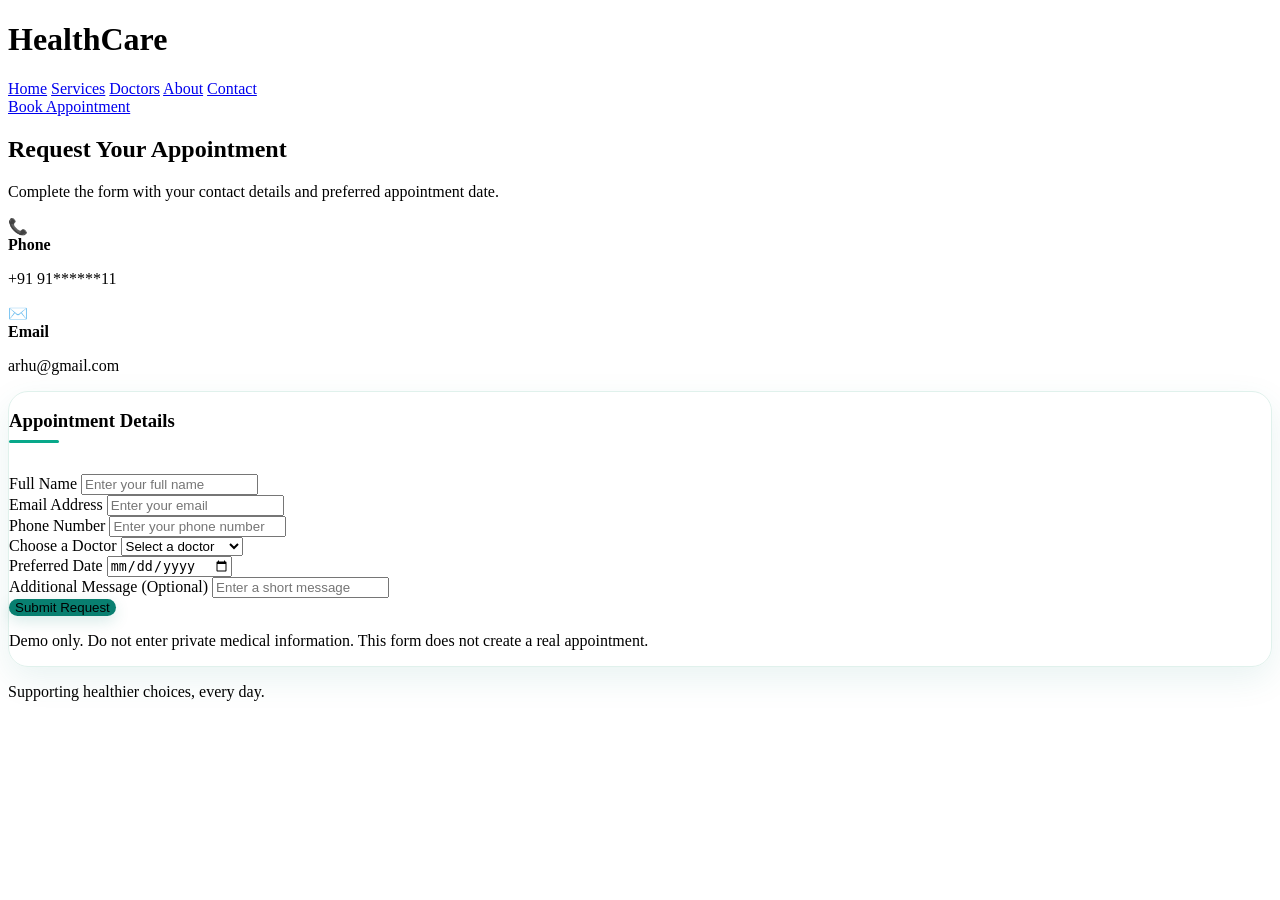
<file: appointment.html>
<!DOCTYPE html>
<html lang="en">
<head>
    <meta charset="UTF-8">
    <meta name="viewport" content="width=device-width, initial-scale=1.0">
    <title>Book Appointment | HealthCare</title>
    <link rel="stylesheet" href="style.css">
</head>
<body>

<header class="navbar">
    <h1>HealthCare</h1> 
    <nav>
        <a href="index.html">Home</a>
        <a href="services.html">Services</a>
        <a href="doctors.html">Doctors</a>
        <a href="about.html">About</a>
        <a href="contact.html">Contact</a>
    </nav>
    <a href="appointment.html" class="nav-button">Book Appointment</a>
</header>

<section class="appointment section">
    <div class="appointment-info">
        
        <h2>Request Your Appointment</h2>
        <p>
            Complete the form with your contact details and preferred
            appointment date.
        </p>

        <div class="contact-detail">
            <span>📞</span>
            <div>
                <strong>Phone</strong>
                <p>+91 91******11</p>
            </div>
        </div>

        <div class="contact-detail">
            <span>✉️</span>
            <div>
                <strong>Email</strong>
                <p>arhu@gmail.com</p>
            </div>
        </div>
    </div>

    <form class="appointment-form" >
        <h3>Appointment Details</h3>

        <label for="name">Full Name</label>
        <input type="text" id="name" name="name"
               placeholder="Enter your full name" required><br>

        <label for="email">Email Address</label>
        <input type="email" id="email" name="email"
               placeholder="Enter your email" required><br>

        <label for="phone">Phone Number</label>
        <input type="tel" id="phone" name="phone"
               placeholder="Enter your phone number" required><br>

        <label for="doctor">Choose a Doctor</label>
        <select id="doctor" name="doctor" required>
            <option value="">Select a doctor</option>
            <option>Dr. Alex Morgan</option>
            <option>Dr. Sarah Wilson</option>
            <option>Dr. Emily Davis</option><br><br>
        </select><br>
        <label for="date">Preferred Date</label>
        <input type="date" id="date" name="date" required><br>

        <label for="message">Additional Message (Optional)</label>
        <input type="text" id="message" name="message"
               placeholder="Enter a short message"><br>

        <button type="submit" class="btn primary">
            Submit Request
        </button>

        <p class="form-note">
            Demo only. Do not enter private medical information.
            This form does not create a real appointment.
        </p>
    </form>
</section>

<footer class="footer">
    
    <p>Supporting healthier choices, every day.</p>
    
</footer>

</body>
</html>
</file>
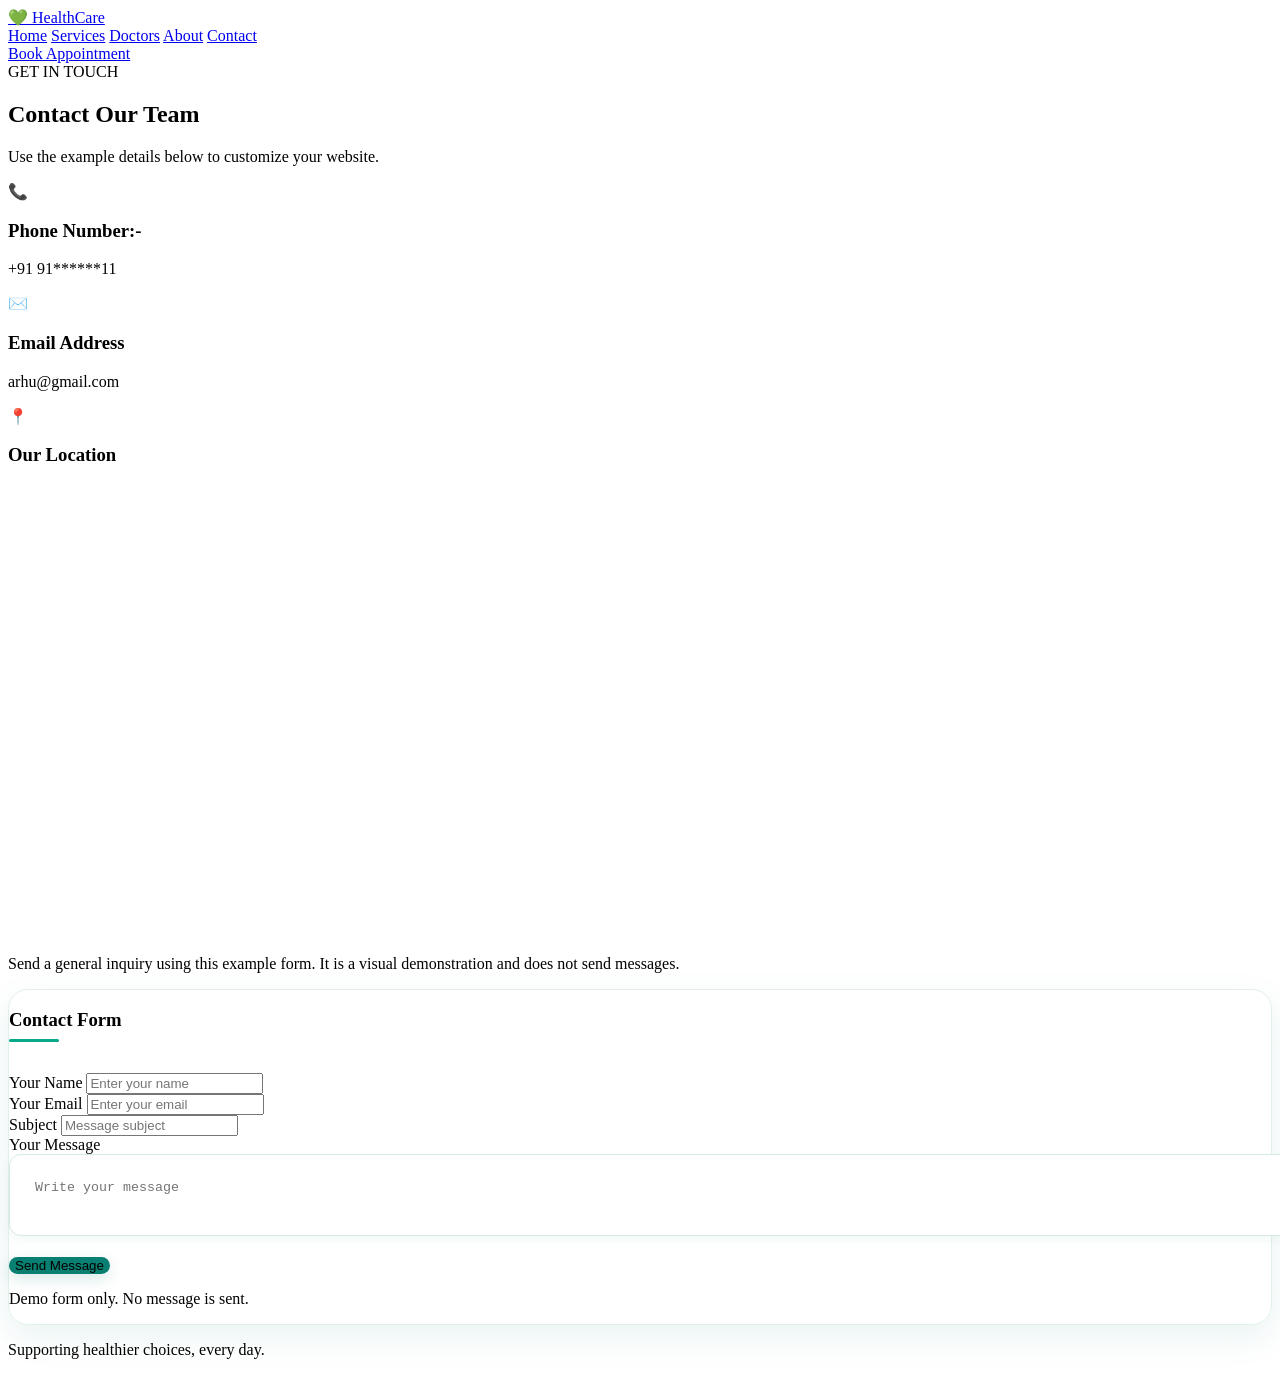
<file: contact.html>
<!DOCTYPE html>
<html lang="en">
<head>
    <meta charset="UTF-8">
    <meta name="viewport" content="width=device-width, initial-scale=1.0">
    <title>Contact Us | HealthCare</title>
    <link rel="stylesheet" href="style.css">
</head>
<body>

<header class="navbar">
    <a href="index.html" class="logo">💚 HealthCare</a>
    <nav>
        <a href="index.html">Home</a>
        <a href="services.html">Services</a>
        <a href="doctors.html">Doctors</a>
        <a href="about.html">About</a>
        <a href="contact.html">Contact</a>
    </nav>
    <a href="appointment.html" class="nav-button">Book Appointment</a>
</header>

<section class="section contact">
    <div class="section-heading">
        <span class="tagline">GET IN TOUCH</span>
        <h2>Contact Our Team</h2>
        <p>Use the example details below to customize your website.</p>
    </div>

    

        <div class="contact-box">
            <span>📞</span>
            <h3>Phone Number:-</h3>
            <p>+91 91******11</p>
        </div>

        <div class="contact-box">
            <span>✉️</span>
            <h3>Email Address</h3>
            <p>arhu@gmail.com</p>
        </div>
        <div class="contact-boxes">
        <div class="contact-box">
            <span>📍</span>
            <h3>Our Location</h3>
            <iframe src="https://www.google.com/maps/embed?pb=!1m18!1m12!1m3!1d15135.445739294199!2d73.80997564721602!3d18.489934671560114!2m3!1f0!2f0!3f0!3m2!1i1024!2i768!4f13.1!3m3!1m2!1s0x3bc2bfe79bf771d7%3A0xac81e25be4cc4bf!2sKarvenagar%2C%20Pune%2C%20Maharashtra!5e0!3m2!1sen!2sin!4v1792402589981!5m2!1sen!2sin" width="600" height="450" style="border:0;" allowfullscreen="" loading="lazy" referrerpolicy="strict-origin-when-cross-origin"></iframe>
    </div>
    </div>
</section>

<section class="section appointment">
    <div class="appointment-info">
        
        
        <p>
            Send a general inquiry using this example form.
            It is a visual demonstration and does not send messages.
        </p>
    </div>

    <form class="appointment-form" action="#" method="get">
        <h3>Contact Form</h3>

        <label for="contact-name">Your Name</label>
        <input type="text" id="contact-name" name="name"
               placeholder="Enter your name" required><br>

        <label for="contact-email">Your Email</label>
        <input type="email" id="contact-email" name="email"
               placeholder="Enter your email" required><br>

        <label for="subject">Subject</label>
        <input type="text" id="subject" name="subject"
               placeholder="Message subject" required><br>

        <label for="message">Your Message</label>
        <textarea id="message" name="message" rows="5"
                  placeholder="Write your message"
                  required></textarea>

        <button type="submit" class="btn primary">Send Message</button>

        <p class="form-note">
            Demo form only. No message is sent.
        </p>
    </form>
</section>

<footer class="footer">
    
    <p>Supporting healthier choices, every day.</p>
    
</footer>

</body>
</html>
</file>
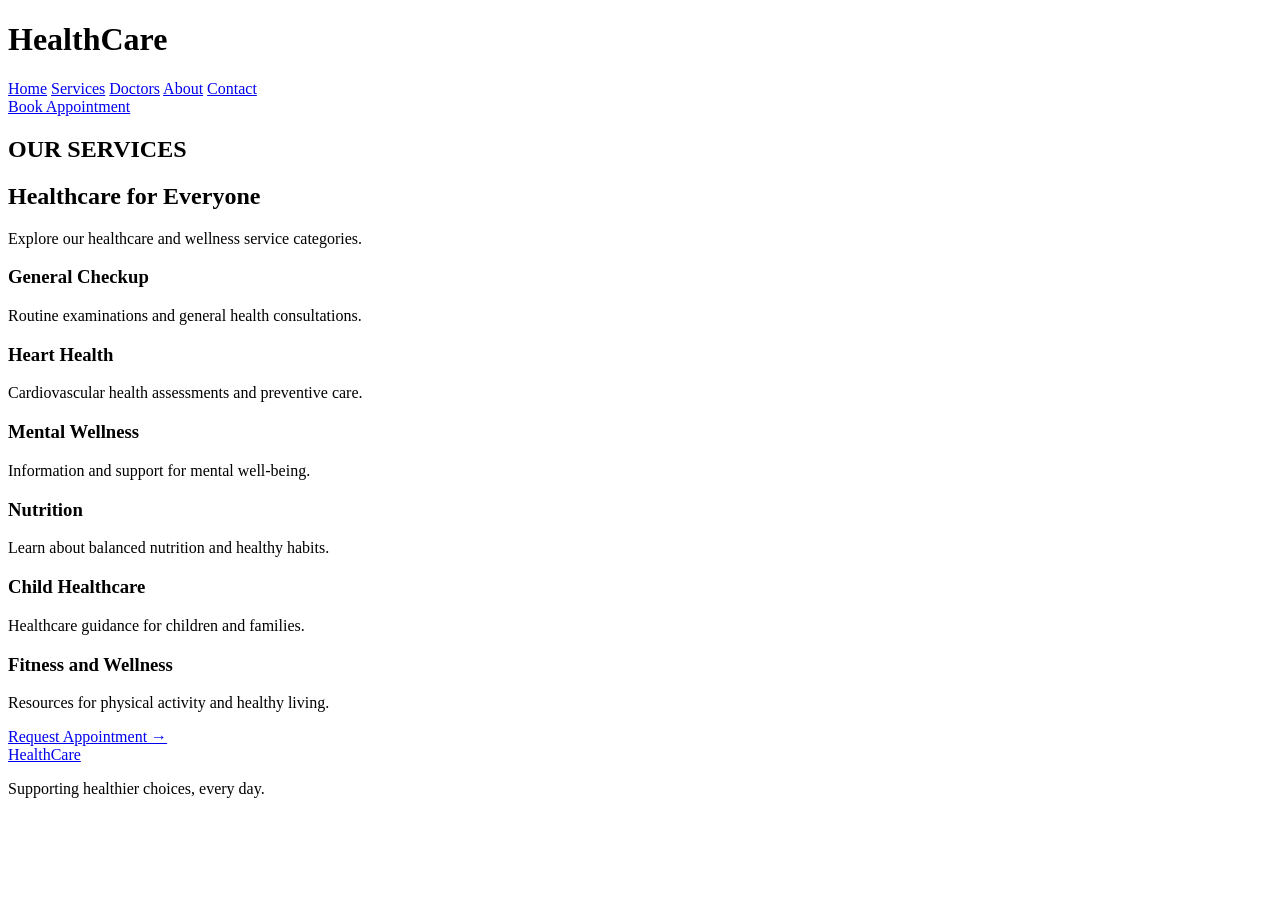
<file: services.html>
<!DOCTYPE html>
<html lang="en">

<head>
    <meta charset="UTF-8">
    <meta name="viewport" content="width=device-width, initial-scale=1.0">
    <title>Our Services | HealthCare</title>
    <link rel="stylesheet" href="style.css">
</head>

<body>

    <header class="navbar">
        <h1> HealthCare</h1>
        <nav>
            <a href="index.html">Home</a>
            <a href="services.html">Services</a>
            <a href="doctors.html">Doctors</a>
            <a href="about.html">About</a>
            <a href="contact.html">Contact</a>
        </nav>
        <a href="appointment.html" class="nav-button">Book Appointment</a>
    </header>

    <section class="section services">
        <div class="section-heading">
            <h1>OUR SERVICES</h1>

            <h2>Healthcare for Everyone</h2>
            <p>Explore our healthcare and wellness service categories.</p>
        </div>
        <h3>General Checkup</h3>
        <p>Routine examinations and general health consultations.</p>
        <h3>Heart Health</h3>
        <p>Cardiovascular health assessments and preventive care.</p>
        <h3>Mental Wellness</h3>
        <p>Information and support for mental well-being.</p>
        <h3>Nutrition</h3>
        <p>Learn about balanced nutrition and healthy habits.</p>
        <h3>Child Healthcare</h3>
        <p>Healthcare guidance for children and families.</p>
        <article class="service-card">
            <div class="service-icon"></div>
            <h3>Fitness and Wellness</h3>
            <p>Resources for physical activity and healthy living.</p>
            <a href="appointment.html">Request Appointment →</a>
        </article>
        </div>
    </section>
    <footer class="footer">
        <a href="index.html" class="logo"> HealthCare</a>
        <p>Supporting healthier choices, every day.</p>

    </footer>

</body>

</html>
</file>
<file: style.css>
.appointment-form textarea {
    display: block;
    width: 100%;
    height: 30px;
    padding: 25px;
    margin-bottom: 20px;

    
    color: black;
    background: white;

    border: 1px solid #d6eae4;
    border-radius: 12px;
    

    box-shadow: 0 4px 12px rgba(8, 127, 112, 0.05);
    transition: border-color 3s, 
    box-shadow: 3s;
    
}

.appointment-form textarea:focus {
    border-color: #08a88a solid 2px;
    box-shadow: 2px 2px 2px rgba(8, 168, 138, 0.12);
}


.doctor-card a {
    display: inline-block;
    margin-top: 12px;
    padding: 10px 18px;

    color: #087f70;
    background: #e8f8f3;
    border: 1px solid #c8eee3;
    border-radius: 25px;  
    text-decoration: none;

    transition: background 0.3s, color 0.3s, transform 0.3s;
}

.doctor-card a:hover {
    color:mediumslateblue;
    background: #087f70;
    transform: translateY(-3px);
}


.appointment-form {
    border: 1px solid #e0f1ec;
    border-radius: 20px;
    box-shadow: 0 12px 35px rgba(8, 127, 112, 0.09);
    transition: box-shadow 0.3s;
}

.appointment-form:hover {
    box-shadow: 0 18px 42px rgba(8, 127, 112, 0.14);
}


.appointment-form h3 {
    position: relative;
    padding-bottom: 12px;
}

.appointment-form h3::after {
    content: "";
    display: block;
    width: 50px;
    height: 3px;
    margin-top: 8px;
    background: #08a88a;
    border-radius: 5px;
}
.appointment-form button {
    border: none;
    border-radius: 10px;
    background: #087f70;
    box-shadow: 0 5px 15px rgba(8, 127, 112, 0.16);
    transition: background 0.3s, transform 0.3s;
}

.appointment-form button:hover {
    background: #055f54;
}


.doctor-card {
    overflow: hidden;
    border: 1px solid #e1f0eb;
    border-radius: 18px;
    box-shadow: 0 6px 20px rgba(20, 70, 65, 0.06);
    transition: transform 0.3s, box-shadow 0.3s;
}

.doctor-card:hover {
    transform: translateY(-6px);
    box-shadow: 0 15px 35px rgba(8, 127, 112, 0.13);
}

.doctor-card img {
    transition: transform 0.4s;
}

.doctor-card:hover img {
    transform: scale(1.03);
}
</file>
